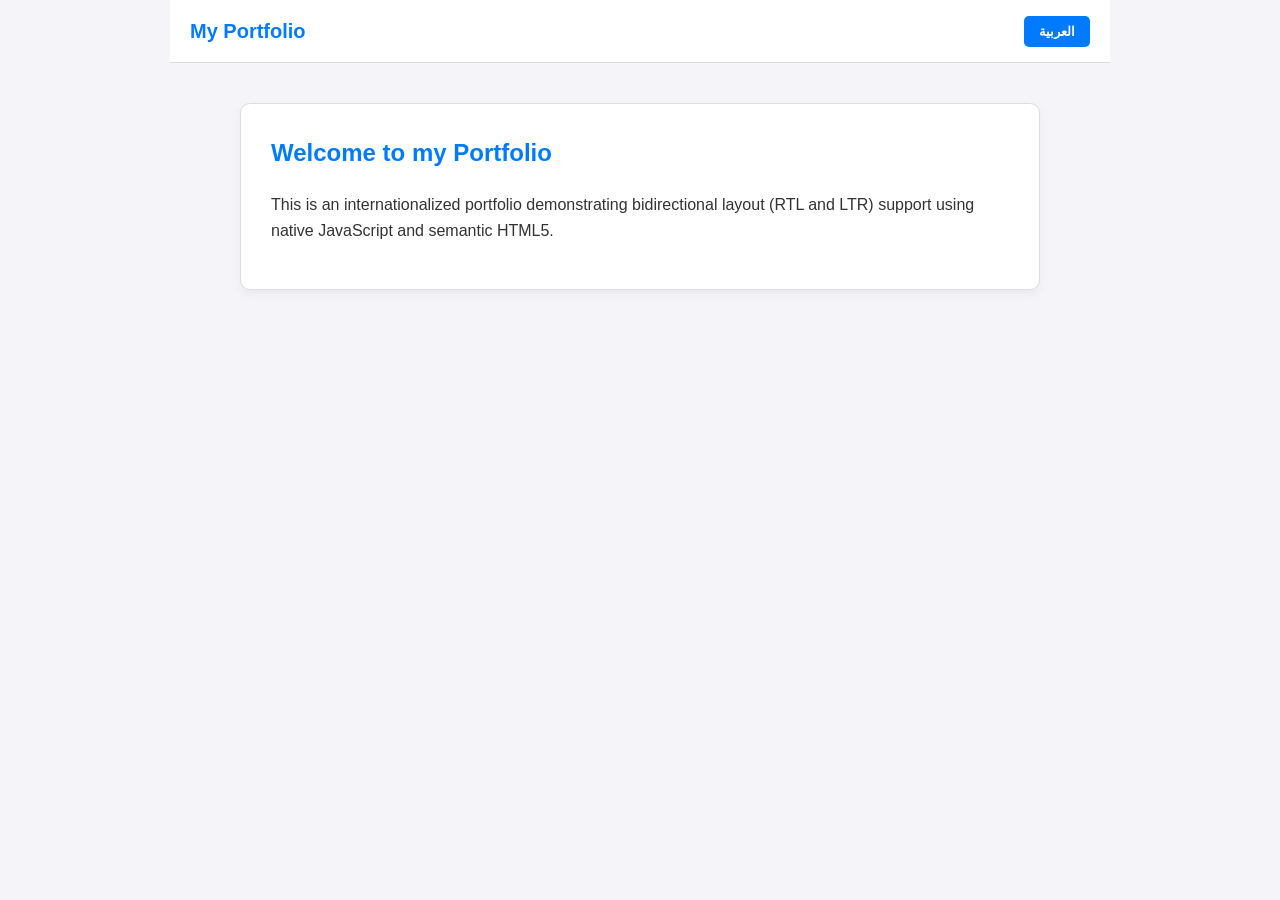
<file: ex02/index.html>
<!DOCTYPE html>
<html lang="en" dir="ltr">
<head>
    <meta charset="UTF-8">
    <meta name="viewport" content="width=device-width, initial-scale=1.0">
    <title>Ex02 - Language Switcher (EN/AR)</title>
    <link rel="stylesheet" href="style.css">
    <script src="script.js" defer></script>
</head>
<body>
    <header>
        <div class="logo" data-i18n="logo">My Portfolio</div>
        <button id="lang-toggle">العربية</button>
    </header>

    <main>
        <section class="card">
            <h1 data-i18n="welcome">Welcome to my Portfolio</h1>
            <p data-i18n="description">This is an internationalized portfolio demonstrating bidirectional layout (RTL and LTR) support using native JavaScript and semantic HTML5.</p>
        </section>
    </main>
</body>
</html>
</file>
<file: ex02/style.css>
:root {
    --bg-color: #f4f4f9;
    --text-color: #333333;
    --card-bg: #ffffff;
    --primary-color: #007bff;
    --border-color: #ddd;
}

body {
    font-family: Arial, sans-serif;
    background-color: var(--bg-color);
    color: var(--text-color);
    margin: 0;
    padding: 0;
    line-height: 1.6;
    transition: background-color 0.3s, color 0.3s;
}

header {
    background-color: var(--card-bg);
    border-bottom: 1px solid var(--border-color);
    padding: 15px 20px;
    display: flex;
    justify-content: space-between;
    align-items: center;
    max-width: 900px;
    margin: 0 auto;
}

.logo {
    font-weight: bold;
    font-size: 20px;
    color: var(--primary-color);
}

#lang-toggle {
    background-color: var(--primary-color);
    color: white;
    border: none;
    padding: 8px 15px;
    border-radius: 5px;
    cursor: pointer;
    font-weight: bold;
}

#lang-toggle:hover {
    background-color: #0056b3;
}

main {
    max-width: 800px;
    margin: 40px auto;
    padding: 0 20px;
}

.card {
    background-color: var(--card-bg);
    padding: 30px;
    border-radius: 10px;
    box-shadow: 0 4px 10px rgba(0,0,0,0.05);
    border: 1px solid var(--border-color);
    text-align: start; /* يتكيف تلقائياً مع اتجاه الصفحة RTL/LTR */
}

h1 {
    color: var(--primary-color);
    margin-top: 0;
}
</file>
